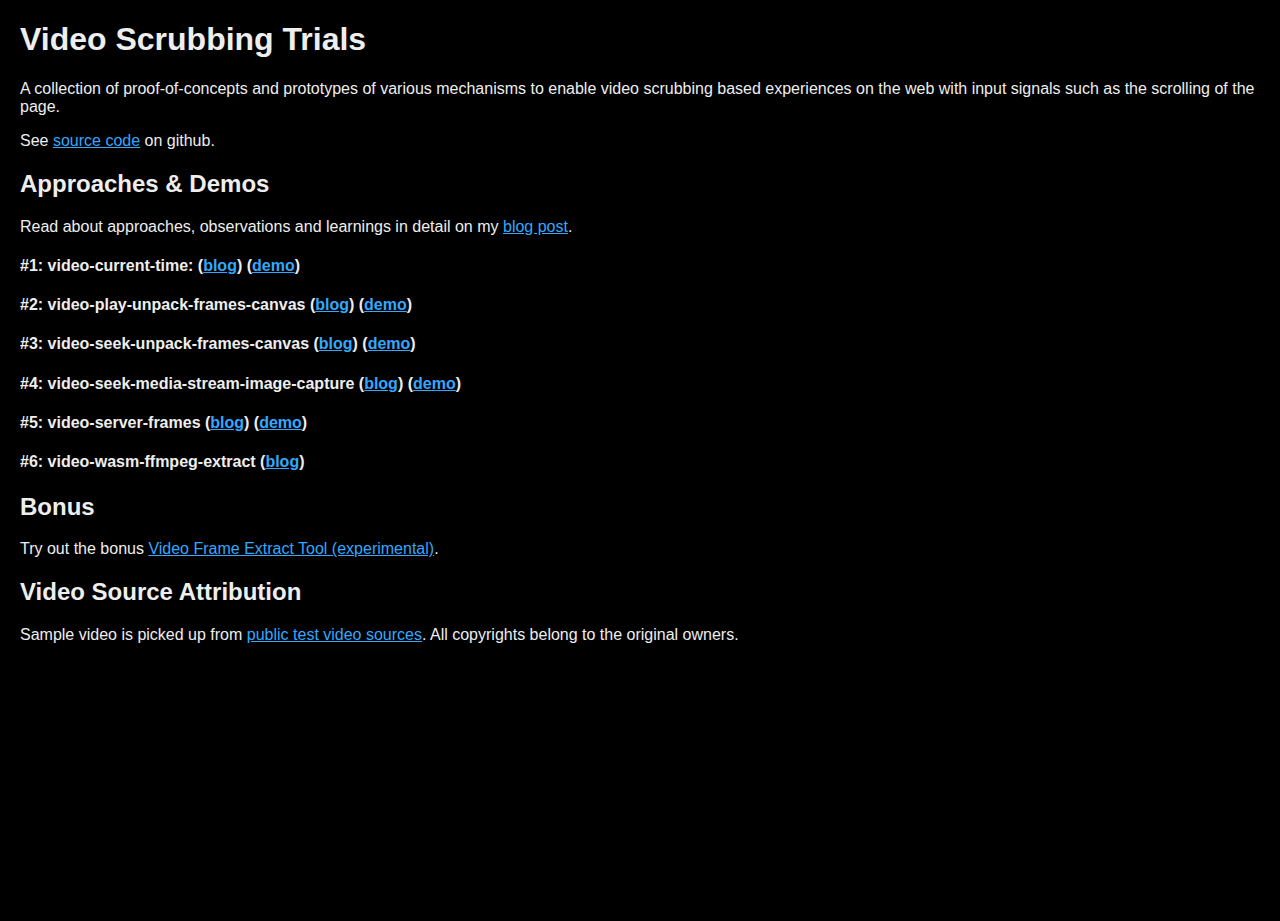
<file: index.html>
<!DOCTYPE html>
<html class="home">
    <head>
        <title>Video Scrubbing Trials</title>
        <meta charset="utf-8" />
        <meta name="description" content="" />
        <meta name="viewport" content="width=device-width, initial-scale=1" />
        <link rel="stylesheet" href="common/main.css" />
        <link rel="preload" href="../videos/ForBiggerBlazes.mp4" as="video" />
    </head>
    <body class="home">
        <div>
            <h1>
                Video Scrubbing Trials
            </h1>

            <p class="has-line-data" data-line-start="0" data-line-end="1">
                A collection of proof-of-concepts and prototypes of various mechanisms to enable video scrubbing based
                experiences on the web with input signals such as the scrolling of the page.
            </p>
            <p class="has-line-data" data-line-start="2" data-line-end="3">
                See <a href="https://github.com/abhishekcghosh/experiment-video-scrub">source code</a> on github.
            </p>
            <h2 class="code-line" data-line-start="4" data-line-end="5">
                <a id="Approaches__Demos_4"></a>Approaches &amp; Demos
            </h2>
            <p class="has-line-data" data-line-start="6" data-line-end="7">
                Read about approaches, observations and learnings in detail on my
                <a href="https://ghosh.dev/posts/playing-with-video-scrubbing-animations-on-the-web/">blog post</a>.
            </p>
            <h4 class="code-line" data-line-start="8" data-line-end="9">
                <a
                    id="1_videocurrenttime_bloghttpswwwghoshdevpostsplayingwithvideoscrubbinganimationsontheweb1videocurrenttimedemo_demohttpsvideoscrubplaygroundghoshdevvideocurrenttime_8"
                ></a
                >#1: video-current-time: (<a
                    href="https://www.ghosh.dev/posts/playing-with-video-scrubbing-animations-on-the-web/#1-video-current-time-demo"
                    >blog</a
                >) (<a href="/video-current-time/index.html">demo</a>)
            </h4>
            <h4 class="code-line" data-line-start="10" data-line-end="11">
                <a
                    id="2_videoplayunpackframescanvas_bloghttpswwwghoshdevpostsplayingwithvideoscrubbinganimationsontheweb2videoplayunpackframescanvasdemo_demohttpsvideoscrubplaygroundghoshdevvideoplayunpackframescanvas_10"
                ></a
                >#2: video-play-unpack-frames-canvas (<a
                    href="https://www.ghosh.dev/posts/playing-with-video-scrubbing-animations-on-the-web/#2-video-play-unpack-frames-canvas-demo"
                    >blog</a
                >) (<a href="/video-play-unpack-frames-canvas/index.html">demo</a>)
            </h4>
            <h4 class="code-line" data-line-start="12" data-line-end="13">
                <a
                    id="3_videoseekunpackframescanvas_bloghttpswwwghoshdevpostsplayingwithvideoscrubbinganimationsontheweb3videoseekunpackframescanvasdemo_demohttpsvideoscrubplaygroundghoshdevvideoseekunpackframescanvas_12"
                ></a
                >#3: video-seek-unpack-frames-canvas (<a
                    href="https://www.ghosh.dev/posts/playing-with-video-scrubbing-animations-on-the-web/#3-video-seek-unpack-frames-canvas-demo"
                    >blog</a
                >) (<a href="/video-seek-unpack-frames-canvas/index.html">demo</a>)
            </h4>
            <h4 class="code-line" data-line-start="14" data-line-end="15">
                <a
                    id="[base64]"
                ></a
                >#4: video-seek-media-stream-image-capture (<a
                    href="https://www.ghosh.dev/posts/playing-with-video-scrubbing-animations-on-the-web/#4-video-seek-media-stream-image-capture-demo"
                    >blog</a
                >) (<a href="/video-seek-media-stream-image-capture/index.html">demo</a>)
            </h4>
            <h4 class="code-line" data-line-start="16" data-line-end="17">
                <a
                    id="5_videoserverframes_bloghttpswwwghoshdevpostsplayingwithvideoscrubbinganimationsontheweb5videoserverframesdemo_demohttpsvideoscrubplaygroundghoshdevvideoserverframes_16"
                ></a
                >#5: video-server-frames (<a
                    href="https://www.ghosh.dev/posts/playing-with-video-scrubbing-animations-on-the-web/#5-video-server-frames-demo"
                    >blog</a
                >) (<a href="/video-server-frames/index.html">demo</a>)
            </h4>
            <h4 class="code-line" data-line-start="18" data-line-end="19">
                <a
                    id="6_videowasmffmpegextract_bloghttpswwwghoshdevpostsplayingwithvideoscrubbinganimationsontheweb6videowasmffmpegextract_18"
                ></a
                >#6: video-wasm-ffmpeg-extract (<a
                    href="https://www.ghosh.dev/posts/playing-with-video-scrubbing-animations-on-the-web/#6-video-wasm-ffmpeg-extract"
                    >blog</a
                >)
            </h4>
            <h2 class="code-line" data-line-start="20" data-line-end="21"><a id="Bonus_20"></a>Bonus</h2>
            <p class="has-line-data" data-line-start="22" data-line-end="23">
                Try out the bonus
                <a href="/frame-extract-tool/">Video Frame Extract Tool (experimental)</a>.
            </p>
            <h2 class="code-line" data-line-start="24" data-line-end="25">
                <a id="Video_Source_Attribution_24"></a>Video Source Attribution
            </h2>
            <p class="has-line-data" data-line-start="26" data-line-end="27">
                Sample video is picked up from
                <a href="https://gist.github.com/jsturgis/3b19447b304616f18657">public test video sources</a>. All
                copyrights belong to the original owners.
            </p>
        </div>
    </body>
</html>
</file>
<file: common/main.css>
html,
body {
    margin: 0;
    padding: 0 10px;
    font-family: -apple-system, BlinkMacSystemFont, 'Segoe UI', Roboto, Oxygen, Ubuntu, Cantarell, 'Open Sans',
        'Helvetica Neue', sans-serif;
    height: 3000px;
    background: #000;
    color: #eee;
}

html.home,
body.home {
    height: 100%;
}

a {
    color: #33a8ff;
}

#content {
    justify-content: center; 
    align-items: center;
    position: fixed;
    max-width: calc(100% - 20px);
}

.video-container,
.canvas-container {
    max-width: calc(100% - 20px);
    max-height: fit-content;
    height: 100%;
}

.canvas {
    width: 100%;
    height: auto;
}

.cursor-loading {
    cursor: progress;
}
</file>
